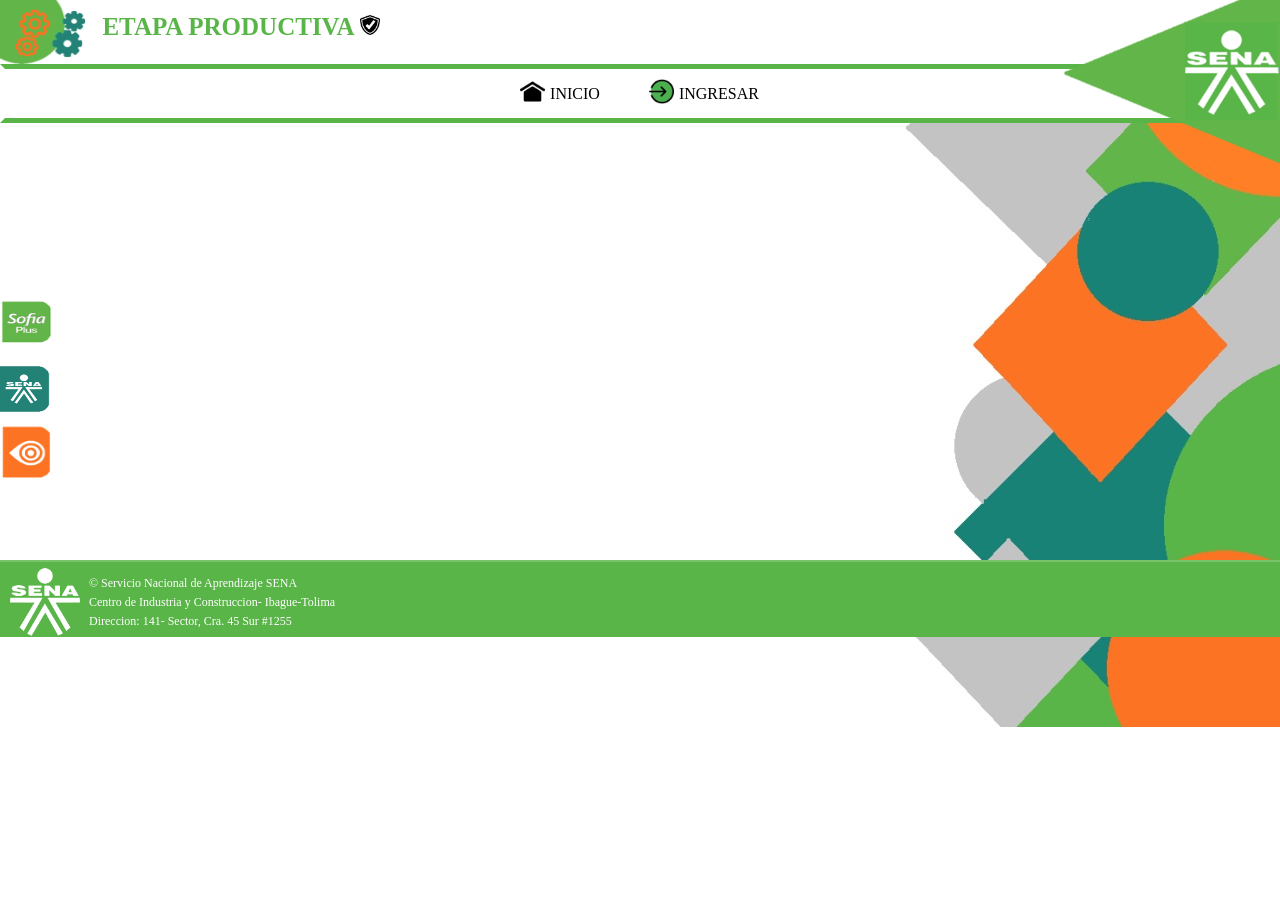
<file: index.html>
<!DOCTYPE html>
<html lang="en">
<head>
    <meta charset="UTF-8">
    <meta name="viewport" content="width=device-width, initial-scale=1.0">
    <link rel="stylesheet" href="css/estilos.css">

    <title>INICIO</title>
</head>
<body>

    <header class="princi">
       
        <div class="logo">
            <img class="imagen"  height="67" width="90" src="imagenes/iconoinicio.jpg.png"  alt="">
            <h3 class="segui">ETAPA PRODUCTIVA<img class="seguiimg" width="20" height="20" src="imagenes/iconoii.jpg" alt=""></h3>

            <div class="segun">
                <img height="220" src="imagenes/verdemoco.png" alt="">
            </div>
        </div>


        <nav class="navegacion">
            <ul class="menu">
                <li><a href="#"><img class="uno" width="25" height="25"  src="imagenes/casa.jpg" alt="">INICIO </a></li>
                <li><a href="ingreso/ingreso.html"><img class="tres"  width="25" height="25" src="imagenes/ingresar.jpg" alt="">INGRESAR</a></li>
            </ul>  
        </nav>

    </header>
    <div class="contenido">

        <div class="video">
            <iframe  src="https://www.powtoon.com/embed/eeZpDKZQsfe/" frameborder="0%" ></iframe>
        </div>
    </div>

    <div class="paginas">
        <a href="http://oferta.senasofiaplus.edu.co/sofia-oferta/" target="_blank"><img height="60" width="60" src="imagenes/sofia.png" alt=""></a><br>
        <a href="https://www.sena.edu.co/es-co/Paginas/default.aspx" target="_blank"><img height="60" width="60" src="imagenes/sena.png" alt=""></a><br>
        <a href="https://sena.territorio.la/index.php?login=true" target="_blank"><img height="60" width="60" src="imagenes/terrritorium.png" alt=""></a><br>
    </div>

    <footer class="pie">
        <img  height="70px" width="70px" src="imagenes/logo blanco.jpg" alt="">
        <div class="info">
            <p>&copy; Servicio Nacional de Aprendizaje SENA </p>
            <p>Centro de Industria y Construccion- Ibague-Tolima </p>
           
            <p> Direccion: 141- Sector, Cra. 45 Sur #1255</p>
          </div>
    </footer>

    
</body>
</html>
</file>
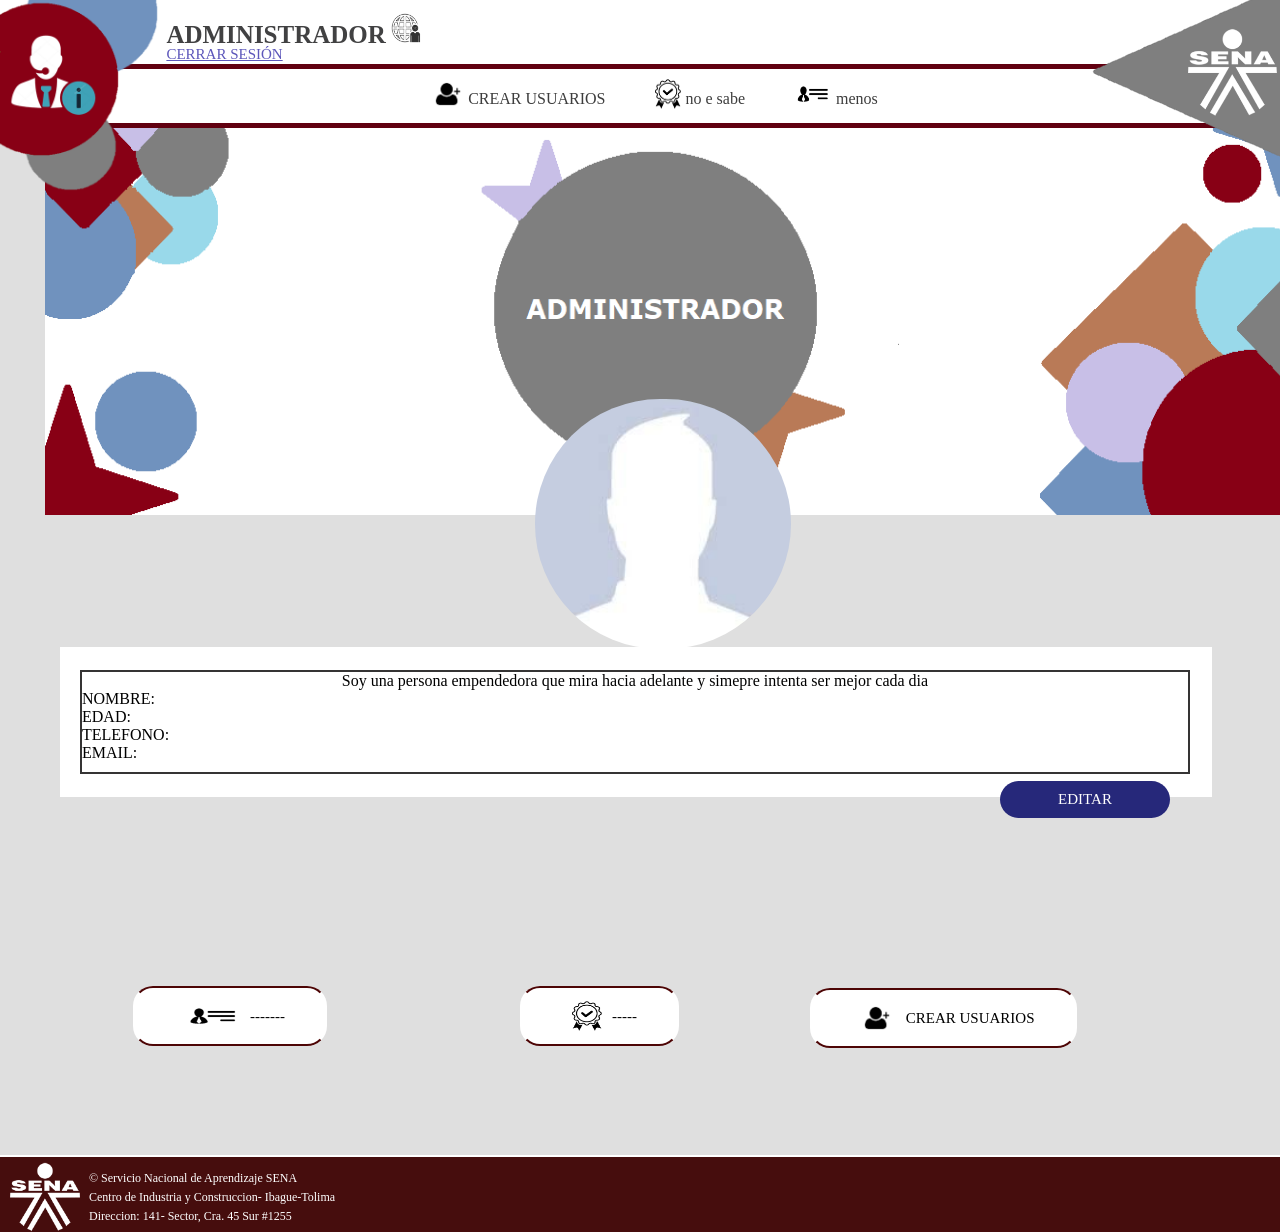
<file: administrador/admin.html>
<!DOCTYPE html>
<html lang="en">
<head>
    <meta charset="UTF-8">
    <meta name="viewport" content="width=device-width, initial-scale=1.0">
    <link rel="stylesheet" href="adminis.css">
    <title>ADMINISTRADOR</title>
</head>
<body>
    <header class="princi">
       
        <div class="logo">

            <h3 class="segui">ADMINISTRADOR<img class="seguiimg" width="30" height="30" src="../imagenes/iconoadmin.jpg.png" alt=""></h3>

            <ul class="cerrar">
                <li><a href="#">CERRAR SESIÓN</a></li>
            </ul>
            <div class="segun">
                <img height="220" src="../imagenes/adminis.jpg.png" alt="">
            </div>
            <div class="segu">
                <img height="200" src="../imagenes/senaadmin.jpg.png" alt="">
            </div>
        </div>

        <nav class="navegacion">
            <ul class="menu">
                <li><a href="#"><img class="uno" width="30" height="30"  src="../imagenes/usuarioadmi.png" alt="">CREAR USUARIOS </a></li>
                <li><a href="#"><img class="dos" width="26" height="30" src="../imagenes/Imagen5.png" alt="">no e sabe</a></li>
                <li><a href="#"><img class="tres"  width="37" height="30" src="../imagenes/Imagen6.png" alt="">menos</a></li>
            </ul>  
        </nav>

    </header>
    <div class="fondo">
        <img width="1250" height="400" src="../imagenes/adminitrador.jpg" alt="">
    </div>
    <div class="naranja" ><img class="perfil" src="../imagenes/PERFIL.jpg" alt=""></div>
    <div class="contenedor">
        <div class="date">
            <ul class="datos">
                <p>Soy  una persona empendedora que mira hacia adelante y simepre intenta ser mejor cada  dia</p>
                <p class="text2">NOMBRE: EDAD: TELEFONO: EMAIL:</p>
            </ul>
        </div>
    </div>
         
            <a href="#" class="button">EDITAR</a>
            <a href="#" class="button2"> <img class="butuno" height="30" width="30" src="../imagenes/usuarioadmi.png" alt="" srcset=""> CREAR USUARIOS</a>
            <a href="#" class="button3"> <img class="butdos" height="30" width="30" src="../imagenes/Imagen5.png" alt="" srcset="">-----</a>
            <a href="#" class="button4"> <img class="buttres" height="30" width="55" src="../imagenes/Imagen6.png" alt="" srcset="">-------</a>


         <footer class="pie">
                <img  height="70px" width="70px" src="../imagenes/logo blanco.jpg" alt="">
                <div class="info">
                    <p>&copy; Servicio Nacional de Aprendizaje SENA </p>
                    <p>Centro de Industria y Construccion- Ibague-Tolima </p>
                   
                    <p> Direccion: 141- Sector, Cra. 45 Sur #1255</p>
                  </div>
            </footer>
    
</body>
</html>
</file>
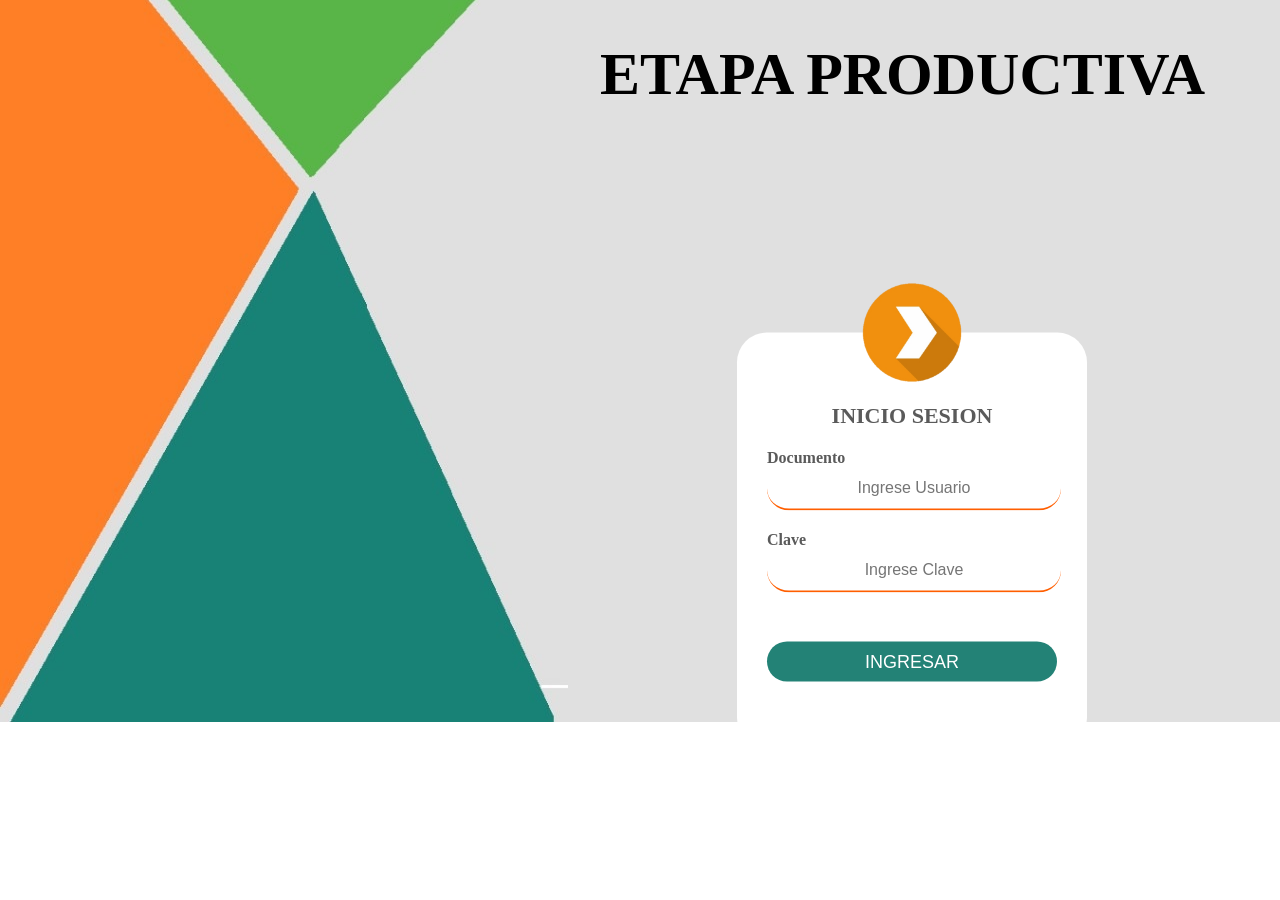
<file: ingreso/ingreso.html>
<!DOCTYPE html>
<html lang="en">
<head>
    <meta charset="UTF-8">
    <title>ingresar</title>
    <link rel="stylesheet" href="ingreso.css">
</head>

<body>
    <div class="total">
        <div class="titu">
            <h1>ETAPA PRODUCTIVA</h1>
        </div>


    <div class="login-box">
        <img src="../imagenes/icono1.jpg.png" class="avatar" alt="avatar img">
        <h1>INICIO SESION</h1>
        <form method="post" name="form1" id="form1" action="../php/ingreso.php" autocomplete="off">
            <!--USERNAME INPUT-->
            <label for="username">Documento</label>
            <input type="text" name="usuario" id="usuario" placeholder="Ingrese Usuario">
            
            <!--PASSWORD INPUT-->
            <label for="password">Clave</label>
            <input type="password" name="clave" id="password" placeholder="Ingrese Clave">
            
            <input type="submit" name="inicio" id="inicio" value="INGRESAR">

           </form>

         </div>
    </div>
</body>
</html>
</file>
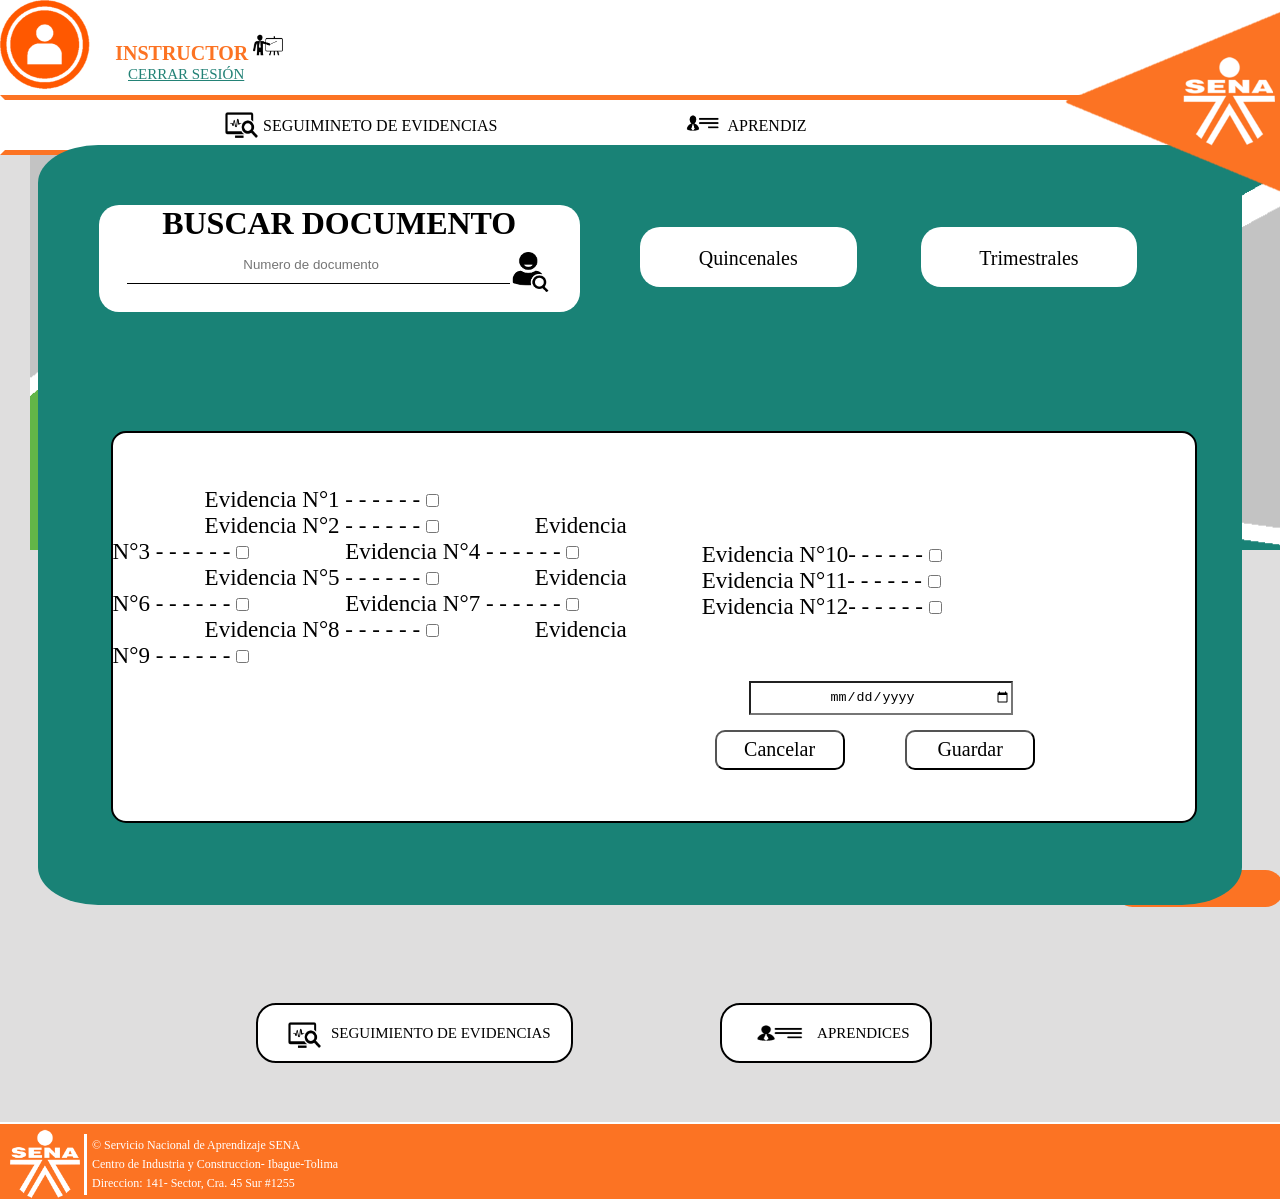
<file: instru/instructor.html>
<!DOCTYPE html>
<html lang="en">
<head>
    <meta charset="UTF-8">
    <meta name="viewport" content="width=device-width, initial-scale=1.0">
    <link rel="stylesheet" href="instructor.css">
    <title>INSTRUCTOR</title>
</head>
<body>
    <header class="princi">
       
        <div class="logo">

            <img class="imagen"  height="90" width="90" src="../imagenes/Imagen2.png"  alt="">
            <h3 class="segui">INSTRUCTOR<img class="seguiimg" width="30" height="30" src="../imagenes/Imagen7.png" alt=""></h3>

            <div class="cerrar">
                <a href="#">CERRAR SESIÓN</a>
            </div>

            <div class="segun">
                <img height="220" src="../imagenes/naranja.png" alt="">
            </div>
        </div>

        <nav class="navegacion">
            <ul class="menu">
                <li ><a href="#"><img class="dos" width="33" height="26" src="../imagenes/Imagen8.png" alt="">SEGUIMINETO DE EVIDENCIAS</a></li>
                <li><a href="#"><img class="tres"  width="39" height="30" src="../imagenes/Imagen6.png" alt="">APRENDIZ</a></li>
            </ul>  
        </nav>

    </header>

    <div class="contper">
            <div class="fondo">
                <img width="1290" height="400" src="../imagenes/INSTRUCTOR.png" alt="">
            </div>
        <div class="naranja" ><img class="perfil" src="../imagenes/PERFIL.jpg" alt=""></div>

        <div class="contenedor">
            <div class="date">
                <ul class="datos">
                    <p>Soy  una persona empendedora que mira hacia adelante y simepre intenta ser mejor cada  dia</p>
                    <p class="text2">NOMBRE: EDAD: TELEFONO: EMAIL:</p>
                </ul>
            </div>
            <div class="edicion">
                <a href="#" class="button">EDITAR</a>
            </div> 
        </div>
        
            <div class="opcion">
                <a href="#" class="button3"> <img class="butdos" height="26" width="33" src="../imagenes/Imagen8.png" alt="" srcset="">SEGUIMIENTO DE EVIDENCIAS</a>
                <a href="#" class="button4"> <img class="buttres" height="30" width="55" src="../imagenes/Imagen6.png" alt="" srcset="">APRENDICES</a>
            </div>
    </div>

    <div class="seguimiento">

        <div class="foor">
            <h1>BUSCAR DOCUMENTO</h1>
            <div class="forma">
            <form action="" class="formu">
                <input type="number" id="docu" name="docu" placeholder="Numero de documento">
            </form>
            <img src="../imagenes/Imagen3.png" alt="logo-buscar">
            </div>
        </div>

        <div class="opcioonar">
            <input class="bot1" type="button" value="Quincenales">
            <input type="button" value="Trimestrales">
        </div>

        <!--formato d evidencias  del aprendiz-->
    <div class="conteiner" id="evidencias">
        <form  action="" id="evidencias" name="evidencias" method="POST">

        <div class="forman">
            <div class="evi1">
                <span class="che1" id="">Evidencia N°1 - - - - - - </span>  <input type="checkbox"> <br>
                
                <span class="" id="">Evidencia N°2 - - - - - - </span>  <input type="checkbox"> 
                    
                <span class="" id="">Evidencia N°3 - - - - - - </span>  <input type="checkbox">  
                
                <span class="" id="">Evidencia N°4 - - - - - - </span>  <input type="checkbox">   
                
                <span class="" id="">Evidencia N°5 - - - - - -  </span>  <input type="checkbox">  
                
                <span class="" id="">Evidencia N°6 - - - - - - </span>  <input type="checkbox"> 
           
                <span class="" id="">Evidencia N°7 - - - - - - </span>  <input type="checkbox">  
                
                <span class="" id="">Evidencia N°8 - - - - - - </span>  <input type="checkbox">  

                <span class="" id="">Evidencia N°9 - - - - - - </span>  <input type="checkbox"> 
                    
            </div>  
            <div class="evi2">
                <span class="" id="">Evidencia N°10- - - - - - </span>  <input type="checkbox">  
                
                <span class="" id="">Evidencia N°11- - - - - - </span>  <input type="checkbox">  

                <span class="" id="">Evidencia N°12- - - - - - </span>  <input type="checkbox">  
          </div>
        </div>
           <div class="botoonn">
                <input type="date" id="fecha">
                <div class="funsi">
                    <button id="cancelar" type="submit">Cancelar</button>
                    <button id="guardar" type="submit">Guardar</button>
                </div>
           </div>
       </form>
   </div>

    </div>
    <footer class="pie">
        <img  height="70px" width="70px" src="../imagenes/logo blanco.jpg" alt="">

        <div class="info">
            <p>&copy; Servicio Nacional de Aprendizaje SENA </p>
            <p>Centro de Industria y Construccion- Ibague-Tolima </p>
            
            <p> Direccion: 141- Sector, Cra. 45 Sur #1255</p>
        </div>
    </footer>
   
    
</body>
</html>
</file>
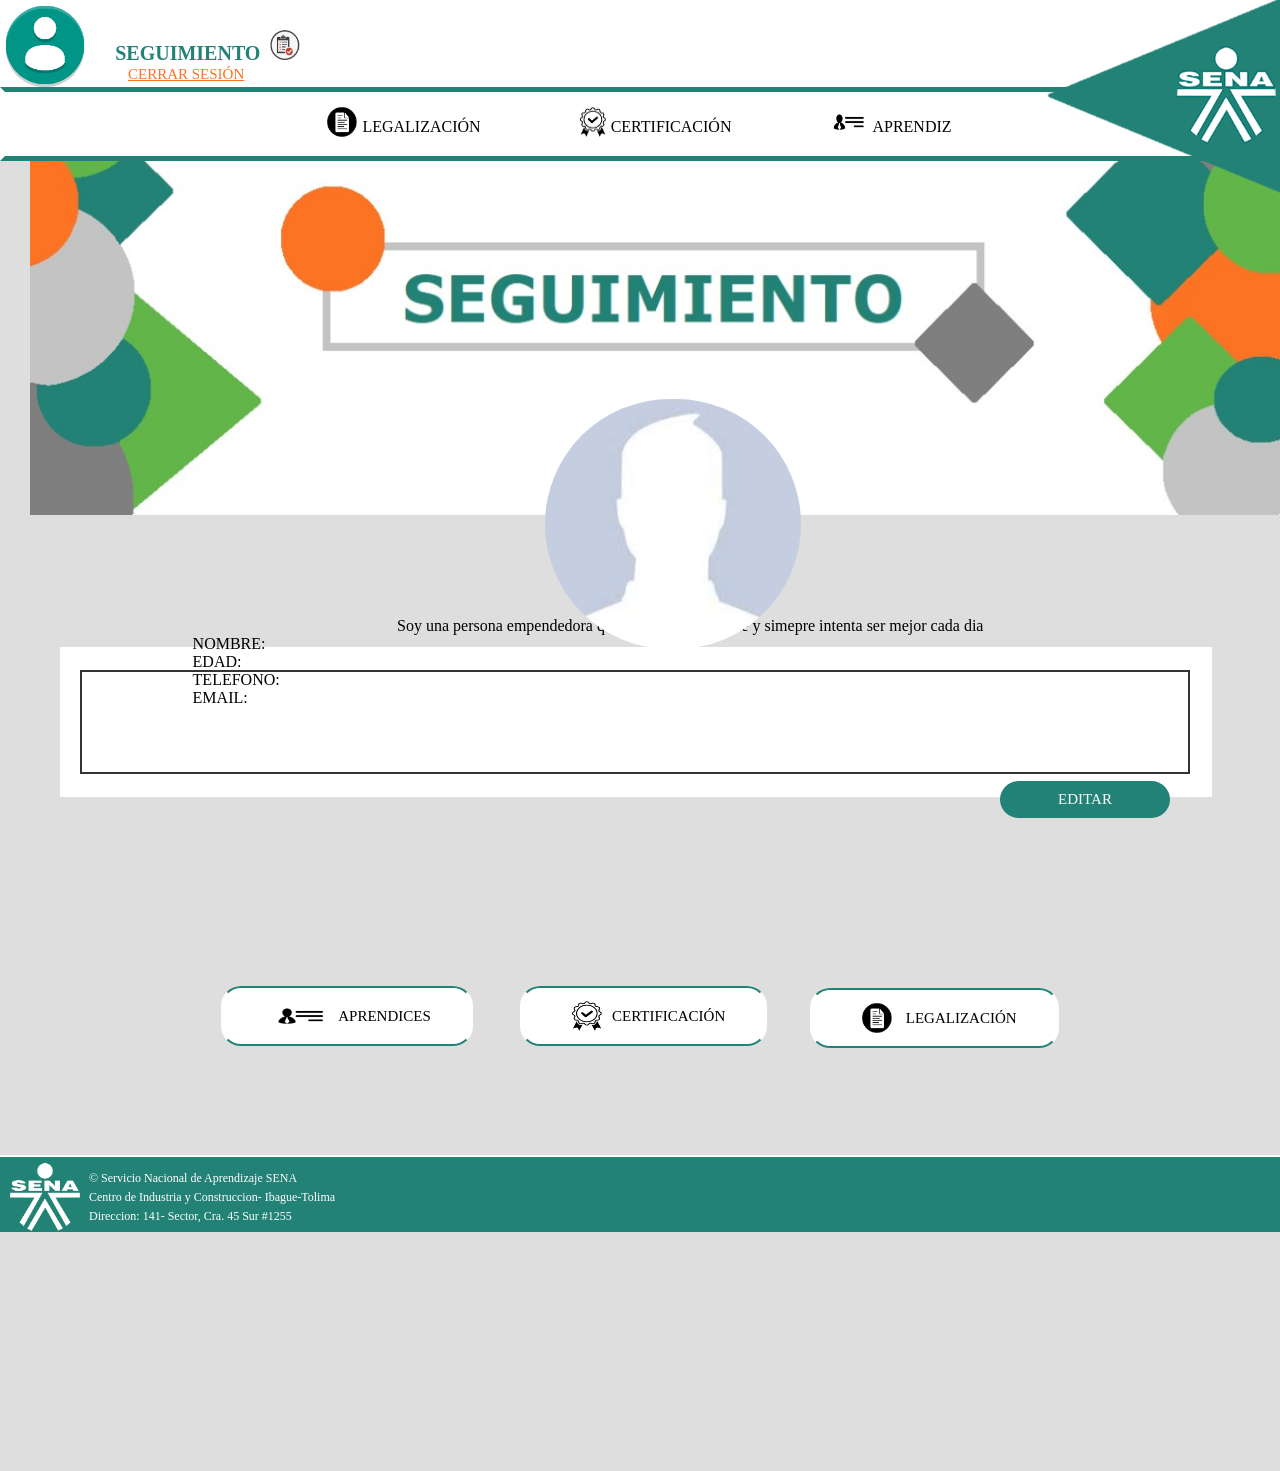
<file: segui/segui.html>
<!DOCTYPE html>
<html lang="en">
<head>
    <meta charset="UTF-8">
    <meta name="viewport" content="width=device-width, initial-scale=1.0">
    <link rel="stylesheet" href="estilos.css">    
    <link rel="shortcut icon" href="../imagenes/usuario.jpg" type="image/x-icon">
    <title>Seguimiento</title>
</head>


<body>
   
    <header class="princi">
       
        <div class="logo">

            <img class="imagen"  height="90" width="90" src="../imagenes/Imagen1.png"  alt="">
            <h3 class="segui">SEGUIMIENTO <img class="seguiimg" width="30" height="30" src="../imagenes/Imagen4.png" alt=""></h3>

          

            <ul class="cerrar">
                <li><a href="#">CERRAR SESIÓN</a></li>
            </ul>
            <div class="segun">
                <img height="220" src="../imagenes/verdeazulado.png" alt="">
            </div>
        </div>

        <nav class="navegacion">
            <ul class="menu">
                <li><a href="#"><img class="uno" width="30" height="30"  src="../imagenes/Imagen9.png" alt="">LEGALIZACIÓN </a></li>
                <li><a href="#"><img class="dos" width="26" height="30" src="../imagenes/Imagen5.png" alt="">CERTIFICACIÓN</a></li>
                <li><a href="#"><img class="tres"  width="37" height="30" src="../imagenes/Imagen6.png" alt="">APRENDIZ</a></li>
            </ul>  
        </nav>

    </header>
    
    <div class="fondo">
        <img width="1250" height="400" src="../imagenes/perfilSegui.jpeg" alt="">
    </div>
    <div class="naranja" ><img class="perfil" src="../imagenes/PERFIL.jpg" alt=""></div>
    <div class="contenedor">
        <div class="date">
            <ul class="datos">
                <p>Soy  una persona empendedora que mira hacia adelante y simepre intenta ser mejor cada  dia</p>
                <p class="text2">NOMBRE: EDAD: TELEFONO: EMAIL:</p>
            </ul>
        </div>
    </div>
    <a href="#" class="button">EDITAR</a>
    <a href="#" class="button2"> <img class="butuno" height="30" width="30" src="../imagenes/Imagen9.png" alt="" srcset=""> LEGALIZACIÓN</a>
    <a href="#" class="button3"> <img class="butdos" height="30" width="30" src="../imagenes/Imagen5.png" alt="" srcset="">CERTIFICACIÓN</a>
    <a href="#" class="button4"> <img class="buttres" height="30" width="55" src="../imagenes/Imagen6.png" alt="" srcset="">APRENDICES</a>
    <footer class="pie">
        <img  height="70px" width="70px" src="../imagenes/logo blanco.jpg" alt="">
        <div class="info">
            <p>&copy; Servicio Nacional de Aprendizaje SENA </p>
            <p>Centro de Industria y Construccion- Ibague-Tolima </p>
           
            <p> Direccion: 141- Sector, Cra. 45 Sur #1255</p>
          </div>
    </footer>
    <!--FORMULARIOS-->
    <div class="formLegalizar">
        <div class="buscardor">
            <h3 class="subTitulo1">BUSCAR DOCUMENTO</h3>
            <form method="POST" id="buscarDocu" name="buscarDocu" class="buscarDocu" autocomplete="off">
                <input class="inputB" type="number" id="documento">
                <div class="boton">
                    <a href="" id= "boton"><img class= "boton" src="../imagenes/Imagen3.png" height="50px" width="50px" ></a>
                </div>
            </form>
        </div>
        <div class="informa">
            <div id="informa">
                <div class="datosMostrar">
                    <h3 class="subTitulo">*DATOS APRENDIZ</h3>
                    <div class="datosApre">
                        <div class="dato">
                            <label class ="label" for="">NOMBRE: </label>
                            <!-- NO BORRAR LAS CLASES -->
                            <label class ="datos" for=""></label>
                        </div>
                        <div class="dato">
                            <label class ="label" for="">IDENTIFICACIÓN: </label>
                            <label class ="datos" for=""></label>
                        </div>
                        <div class="dato">
                            <label class ="label" for="">TELEFONO: </label>
                            <label class ="datos" for=""></label>
                        </div>
                        <div class="dato">
                            <label class ="label" for="">E-MAIL: </label>
                            <label class ="datos" for=""></label>
                        </div>
                        <div class="dato">
                            <label class ="label" for="">ESTADO: </label>
                            <label class ="datos" for=""></label>
                        </div> 
                    </div><br>
    
                    <h3 class="subTitulo">*DATOS FORMACIÓN</h3>
    
                    <div class="datosForma">
                        <div class="dato">
                            <label class ="label" for="">REGIONAL: </label>
                            <label class ="datos" for="">$bd</label>
                        </div>
    
                        <div class="dato">
                            <label class ="label" for="">NO.FICHA: </label>
                            <label class ="datos" for="">$bd</label>
                        </div>
    
                        <div class="dato">
                            <label class ="label" for="">CENTRO DE FORMACIÓN: </label>
                            <label class ="datos" for="">$bd</label>
                        </div>
    
                        <div class="dato">
                            <label class ="label" for="">PROGRAMA DE FORMACIÓN: </label>
                            <label class ="datos" for="">$bd</label>
                        </div>
                    </div>
                    
                </div>
            </div>
           
            <div class="botones">
                <input class="botonForm" type="button" value="Registar Empresa" id="btnEmpresa">
                <input class="botonForm" type="button" value="Legalizar" id="btnLegalizar">
            </div>
        </div>
        <div class="registroEmpre">
            <form method="POST" id="registroEmpre" name="registroEmpre" autocomplete="off">

                <h1 class="tituloForm">FORMULARIO DE REGISTRO EMPRESA</h1>

                <label class ="label" for="">*Razón Social Empresa: </label>
                <input class ="inputR" type="text">

                <label class ="label" for="">*Nit: </label>
                <input class ="inputR" type="number">

                <label class ="label" for="">*Dirección: </label>
                <input class ="inputR" type="text">

                <label class ="label" for="">*Nombre Jefe Inmediato: </label>
                <input class ="inputR" type="text">

                <label class ="label" for="">*Cargo: </label>
                <input class ="inputR" type="text">

                <label class ="label" for="">*Teléfono: </label>
                <input class ="inputR" type="number">

                <label class ="label" for="">*E-mail: </label>
                <input class ="inputR" type="email">

                <div class="botones">
                    <input class="botonForm" type="button" value="GUARDAR">
                    <input class="botonForm" type="button" value="CANCELAR">
                </div>
            </form>
        </div>

        <div class="registroLegal">
            <h1 class="tituloForm">REGISTRO LEGALIZACIÓN</h1>
            <label class ="label" for="">*Seleccione el tipo de alternativa:</label>
            <select class = "seleccionTipo" id="tipo" name= "seleccionTipo">
                <option value="0" placeholder="tipo de alternativa"></option>
                <option value="1" placeholder="tipo de alternativa">hola bebe</option>
                <!-- codigo para insertar los registros de tipo de alternativas de la bd<?php
                    $query = $conexion -> query ("SELECT * FROM nombre de la tabla ");
                    while ($valores = mysqli_fetch_array($query)) 
                    { echo '<option value="'.$valores[llave de la tabla].'">'.$valores[campo para mostrar].'</option>';}
                ?> -->
            </select>

            <div class="cargaDocu">
               <Label class ="label">*Nombre del Documento</Label>
               <input class="archivo" type="file" name="file">
            </div>

            <div class="botones">
                <input class="botonForm" type="button" value="GUARDAR">
                <input class="botonForm" type="button" value="CANCELAR">
            </div>
        </div>
    </div>


    <div class="formCertificar">
        <div class="informa2">
            <div class="buscador2">
                <h3 class="subTitulo2">BUSCAR DOCUMENTO</h3>
                <form method="POST" id="buscarDocu" name="buscarDocu" class="buscarDocu" autocomplete="off">
                    <input class="inputE" type="number">
                    <div class="boton2">
                        <a href="" id= "boton2"><img class= "boton2" src="../imagenes/Imagen3.png" height="50px" width="50px" ></a>
                    </div>
                </form>
            </div>
        </div>
        <div class="datosMostrar2">
            <h3 class="subTitulo">*DATOS APRENDIZ</h3>
            <div class="datosApre2">
                <div class="dato2">
                    <label class="label2" for="">NOMBRE: </label>
                    <label class ="inputC" for="">$bdlslsjghjghj</label>
                </div>
                <div class="dato2">
                    <label class="label2" for="">TELEFONO: </label>
                    <label class ="inputC"for="">$bdlslslghjghj</label>
                </div>
                <div class="dato2">
                    <label  class="label2" for="">E-MAIL: </label>
                    <label  class ="inputC" for="">$bdjghjghlkñklj</label>
                </div>
                <div class="dato2">
                    <label  class="label2" for="">IDENTIFICACIÓN: </label>
                    <label  class ="inputC"for="">$bdlslslshjgh</label>
                </div>


                <div class="dato2">
                    <label  class="labelE" for="">ESTADO E.P: </label>
                    <label  class ="inputC" for="">$bdlslsls</label>
                </div>

            </div><br>


            <h3 class="subTitulo">*DATOS LEGALIZACIÓN</h3>
            <div class="datosForma2">
                <div class="dato">
                    <label class ="label2" for="">TIPO DE ALTERNATIVA: </label>
                    <label  for="">$bd</label>
                </div>
                <!--CODIGO PARA VER DOCUEMENTOS CARGADOS -->
                <br>
            </div>
        </div>

        <div class="cargaArchi">
            <form method="POST" id="cargaArchi" name="cargaArchi" autocomplete="off">
                <h1 class="tituloForm">REGISTRO DE CERTIFICACIÓN</h1>
                <Label class ="label"><input type="checkbox" name="" id="">|COMPETANCIAS ETAPA LECTIVA Y PRODUCTIVA AL DIA</Label>
                
                <h3 class="subTitulo">*CARGA DE DOCUMENTOS</h3>
                
                <Label class ="label">1) Compromiso de Certificación:</Label>
                <input class="archivo" type="file" name="file">

                <Label class ="label">2) Constancia Laboral:</Label>
                <input class="archivo" type="file" name="file">

                <Label class ="label">3) Formato de Seguimiento:</Label>
                <input class="archivo" type="file" name="file">

                <Label class ="label">4) Formato Prueba Saber Pro:</Label>
                <input class="archivo" type="file" name="file">

                <Label class ="label">5) Formato Paz y Salvo:</Label>
                <input class="archivo" type="file" name="file">
                
                <Label class ="label">6) Formato APE (Agencia Publica de Empleo):</Label>
                <input class="archivo" type="file" name="file">

                <Label class ="label">7) Documento de Identidad al 150%:</Label>
                <input class="archivo" type="file" name="file">
                
                <div class="botones2">
                    
                    <input class="botonForm2" type="button" value="GUARDAR">
                    <input class="botonForm2" type="button" value="CERRAR">
                </div>

            </form>  
        </div>
    </div>
  <script src="segui.js"></script>
</body>
</html>
</file>
<file: css/estilos.css>
*{
    padding: 0%;
    margin: 0%;
}


body {
    background: url(../imagenes/fondoinicio.jpg) no-repeat;
    background-size: cover;
    font-family: Verdana;
}

.princi{
    background-color: #ffffff;
    height: 110px;

}


.segui{
    position:absolute;
    font-family: Verdana;
    font-size: 25px;
    margin-left: 8%;
    margin-top: 1%;
    color: rgb(89, 181, 72);
    text-align: center;
}

.imagen{
    position: absolute;
    z-index: 111;
}
.logo .seguiimg{
    margin-left: 5px;
}

.segun{
    position: absolute;
    margin-left: 82.9%;
    z-index: 1;
    margin-top: -2.2%;

}

.navegacion {
    background: white;
    display: table;
    width: 85%;
    padding: 0 5.5em;
    position: absolute;
    margin-top: 5%;
    margin-left: 0px;
    border-color: rgb(89, 181, 72) transparent;
    border-style: solid;
    border-width: 5px;
    text-align: center;
    
}


.navegacion  ul  li {
    list-style: none;
    margin: auto;
    margin-left: 0px;
}
.navegacion .menu img{
    margin-right: 15px;
    margin: -5px 5px;
}


.menu  li {
    font-family: Verdana;
    display: inline-block;

}

.menu  li a {
    display: block;
    padding: 15px 20px;
    color: black;
    font-family: Verdana;
    text-decoration: none;


}

.menu > li > a:hover{
    transition: all .5s;
    
}
.contenido .video{
    align-content: center;
}
.video
{
    margin: 70px 0px 25px  250px;
    width: 60%;
}
    
.video iframe
{
    width:60%;
    height:300px;
}

.paginas{
    position: relative;
    margin-top: -16.7%;
}
.pie {
    background-color:  rgb(89, 181, 72);
}
.pie{
    position: relative;
    width: 100%;
    height: 75px;
    background-color:  rgb(89, 181, 72);
    margin-top:5.7%;
    display: flex;
    align-items: flex-end;
    border-top: 2px solid rgba(255, 255, 255, 0.192);
    margin-left: 0px;
    
}
.pie img
{
    margin-left: 10px;
    
}
.info 
{
   border-left: solid var(--white);
   margin: 4px;
   
}
.info p
{
    font-size: 12px;
    color: #fff;
    font-family: Verdana;
    margin: 4px;
    margin-left: 5px;
    font-family: Verdana;
}
</file>
<file: administrador/adminis.css>
*{
    padding: 0%;
    margin: 0%;
}


body {
    background-color: rgb(223, 223, 223) ;
    font-family: Verdana;
}

.princi{
    background-color: #ffffff;
    height: 110px;

}


.segui{
    position:absolute;
    font-family: Verdana;
    font-size: 25px;
    margin-left: 13%;
    margin-top: 1%;
    color: rgb(65, 65, 66);
}

.imagen{
    position: absolute;
    z-index: 111;
}
.logo .seguiimg{
    margin-left: 5px;
}

.segun{
    position: absolute;
    margin-left: 0%;
    z-index: 1;
    margin-top: -2.2%;

}
.segu{
    position: absolute;
    margin-left: 85.3%;
    z-index: 1;
    margin-top: -1.9%;
}
.navegacion {
    background: white;
    display: table;
    width: 85%;
    padding: 0 5.5em;
    position: absolute;
    margin-top: 5%;
    margin-left: 16px;
    border-color: rgb(97, 0, 16) transparent;
    border-style: solid;
    border-width: 5px;
    text-align: center;
    
}
.cerrar li a{
    font-family: Verdana;
    font-size: 15px;
    color: #5d57bb;
}
.cerrar {
    position: absolute;
    list-style: none;
    margin-left: 13%;
    margin-top: 3.5%;
}


.navegacion  ul  li {
    list-style: none;
    margin: auto;
    margin-left: 0px;
}
.navegacion .menu img{
    margin-right: 15px;
    margin: -5px 5px;
}


.menu  li {
    font-family: Verdana;
    display: inline-block;

}

.menu  li a {
    display: block;
    padding: 15px 20px;
    color: rgb(61, 61, 61);
    font-family: Verdana;
    text-decoration: none;
}
.fondo{
    margin-top: 5px;
    margin-left: 45px;
}
.naranja .perfil{
    position: absolute;
    z-index: 11;
    margin-top: -120px;
    margin-left: 535px;
    background-color: #fc7323;
    border-radius: 300px;
    height: 250px;
    width: 20%;

}


.contenedor{
    position: absolute;
    background-color: #ffffff;
    width: 90%;
    height: 150px;
    margin-left: 60px;
    margin-top: 10%;

}  
.date{
    position: relative;
    background-color: #ffffff;
    border:2px solid;
    border-color: #353434;
    width:96%;
    height: 100px;
    margin-left: 20px;
    margin-top: 2%;
    text-align: center;
} 
.date .datos p{
    list-style: none;
    text-decoration: none;
    font-family: Verdana;
    color: black;
    text-align: center;
}
.date .datos .text2{
    text-align: left;
    max-width: 10px;
}


.button { /*editar*/
    position: absolute;
    text-decoration: none;
    padding: 10px 40px;
    box-sizing: border-box;
    font-family: Verdana;
    width: 170px;
    text-align: center;
    margin-top: 29%;
    color: rgb(255, 255, 255);
    font-size: 15px;
    background: #26287a;
    top: 410px;
    margin-left: 1000px;
    border-radius: 20px;
   
}

.button:hover{
    background-color: rgb(100, 8, 8);
    color: white;
  
}
.button2 .butuno{
    margin-right: 15px;
    margin: -10px 10px;
}

.button2{ /*legalizacion*/
    position: relative;
    text-decoration: none;
    margin: 0%;
    padding: 20px 40px;
    box-sizing: border-box;
    font-family: verdana;
    width: 170px;
    text-align: center;
    margin: auto;
    margin-top: 200px;
    color: rgb(0, 0, 0);
    font-size: 15px;
    background: white;
    top: 490px;
    margin-left: 810px;
    border-radius: 20px;
    border-color: #4d0505 transparent;
    border-style: solid;
    border-width: 2px;
    }
    
.button2:hover{
       
        background-color: rgb(92, 17, 21);
        color: white;
}
.button3 .butdos{
    margin-right: 15px;
    margin: -10px 10px;
}
.button3 { /*certificacion*/

        position: relative;
        text-decoration: none;
        margin: 0%;
        padding: 20px 40px;
        box-sizing: border-box;
        font-family: verdana;
        width: 170px;
        text-align: center;
        margin: auto;
        margin-top: 200px;
        color: rgb(0, 0, 0);
        font-size: 15px;
        background: white;
        top: 470px;
        margin-left: 520px;
        border-radius: 20px;
        border-color: #4d0505 transparent;
        border-style: solid;
        border-width: 2px;
    }
    
    .button3:hover {
        color: white;
        background-color: rgb(92, 17, 21);
    }
    .button4 .buttres{
        margin-right: 15px;
        margin: -10px 10px;
    }

    .button4 { /*aprendices*/
        position: relative;
        text-decoration: none;
        margin: 0%;
        padding: 20px 40px;
        box-sizing: border-box;
        font-family: Verdana;
        width: 170px;
        text-align: center;
        margin: auto;
        margin-top: 200px;
        color: rgb(0, 0, 0);
        font-size: 15px;
        background: white;
        top: 470px;
        margin-left: -550px;
        border-radius: 20px;
        border-color: #4d0505 transparent;
        border-style: solid;
        border-width: 2px;
    }
    
    .button4:hover{
        background-color: rgb(92, 17, 21);
        color: white;
        
    }

.pie {
    background-color: #420b0b;
    margin-top:600px;
}
.pie{
    position: relative;
    width: 100%;
    height: 75px;
    background-color: #460d0d;
    margin-top:600px;
    display: flex;
    align-items: flex-end;
    border-top: 2px solid #fff;
    margin-left: 0px;
    
}
.pie img
{
    margin-left: 10px;
    
}
.info 
{
   border-left: solid var(--white);
   margin: 4px;
   
}
.info p
{
    font-size: 12px;
    color: #fff;
    font-family: Verdana;
    margin: 4px;
    margin-left: 5px;
    font-family: Verdana;
}
</file>
<file: ingreso/ingreso.css>
body 
    {
        margin: 0;
        padding: 0;
        background: url(../imagenes/FONDO\ INGRESO.png) no-repeat left ;
        background-size: cover;
        font-family: verdana;
    }

    .total
    {
        margin: 0px;
        padding: 0px;
        height: 600px;
    }
    .login-box
    {
        width: 350px;
        height: 415px;
        background: rgb(255, 255, 255); 
        color: rgb(90, 90, 90);
        top: 60%;
        left: 40%;
        position: absolute;
        transform: translate(-50%, -50%);
        box-sizing: border-box;
        padding: 70px 30px;
        margin-left: 400px;
        border-radius: 30px;
    }

    .titu
    {
        margin-left: 600px;
    }

    .titu h1
    {
        font-size: 60px;
    }

    .login-box .avatar 
    {
        width: 100px;
        height: 100px;
        border-radius: 50%;
        position: absolute;
        top: -50px;
        left: calc(50% - 50px);
    }

    .login-box h1 
    {
        margin: 0;
        padding: 0 0 20px;
        text-align: center;
        font-size: 22px;
    }

    .login-box label 
    {
        margin: 0;
        padding: 0;
        font-weight: bold;
        display: block;
        
    }

    .login-box input 
    {
        width: 100%;
        margin-bottom: 20px;
        text-align: center;
    }

    .login-box input[type="text"]
    {
        border: none;
        border-radius: 60px;
        border-bottom: 2px solid rgb(255, 94, 0);
        background: transparent;
        outline: none;
        height: 40px;
        color: rgb(0, 0, 0);
        font-size: 16px;
    }
    .pass
    {
        margin-top: 10%;
    }
    .login-box input[type="password"] 
    {
        border: none;
        border-radius: 60px;
        border-bottom: 2px solid rgb(255, 94, 0);
        background: transparent;
        outline: none;
        height: 40px;
        color: rgb(0, 0, 0);
        font-size: 16px;
    }

    .login-box input[type="submit"] {
        margin-top: 10%;
        border: none;
        outline: none;
        height: 40px;
        background:#238276;
        color: #fff;
        font-size: 18px;
        border-radius: 20px;
    }

    .login-box input[type="submit"]:hover {
        cursor: pointer;
        background: rgb(89, 181, 72);
        color: rgb(255, 255, 255);
    }
</file>
<file: instru/instructor.css>
*{
        padding: 0%;
        margin: 0%;
    }


    body 
    {
        padding: 0%;
        margin: 0%;
        background: rgb(223, 222, 222);
        font-family: Verdana;
        height: auto;
    }

    /*encabezado*/

    .princi
    {
        background-color: #ffffff;
        height: 110px;
    }

    .cerrar
    {
        margin-left: 10%;
    }
    .cerrar  a
    {
        font-family: Verdana;
        font-size: 15px;
        color: #238276;
    }

    .logo .segui
    {
        font-family: Verdana;
        font-size: 20px;
        margin-left: 9%;
        margin-top: -5%;
        color: #fc7323;
    }

    .logo .seguiimg
    {
        margin-left: 5px;
    }

    .segun
    {
        position: absolute;
        margin-left: 83.2%;
        z-index: 1;
        margin-top: -6.2%;

    }

    /*menu*/

    .navegacion 
    {
        background: white;
        display: table;
        width: 86%;
        padding: 0 5.5em;
        position: absolute;
        margin-top: 12px;
        border-color: #fc7323 transparent;
        border-style: solid;
        border-width: 5px;
    }

    .navegacion  ul  li 
    {
        list-style: none;
        margin: auto;
        margin-left: 7%;
    }

    .navegacion .menu img
    {
        margin-right: 15px;
        margin: -7px 5px;
    }

    .menu  li 
    {
        display: inline-block;
    }

    .menu  li a 
    {
        display: block;
        padding: 15px 50px;
        color: black;
        font-family: Verdana;
        text-decoration: none;
    }

        .menu > li > a:hover
        {
            background-color:rgb(25, 130, 118);
        }

    /*contenido imagen de perfil*/
    
    .contper
    {
        
        height: auto;
    }
    .fondo
    {
        margin-top: 40px;
        margin-left: 30px;
    }

    .naranja .perfil
    {
        position: absolute;
        margin-top: -120px;
        margin-left: 545px;
        border-radius: 300px;
        height: 250px;
        width: 20%;
    }

    /*contenido informativo*/

    .contenedor{
        position: absolute;
        background-color: #ffffff;
        width: 90%;
        height: 150px;
        margin:5% ;
        margin-top: 12%;

    }  

    .date{
        position: relative;
        background-color: #ffffff;
        border:2px solid;
        border-color: #353434;
        width:96%;
        height: 100px;
        margin-left: 20px;
        margin-top: 2%;
        text-align: center;
    } 

    .date .datos p
    {
        list-style: none;
        text-decoration: none;
        font-family: Verdana;
        color: black;
        text-align: center;
    }

    .date .datos .text2
    {
        text-align: left;
        max-width: 10px;
    }

    /*editar*/
    .button { 
        position: absolute;
        text-decoration: none;
        padding: 10px 40px;
        box-sizing: border-box;
        font-family: Verdana;
        width: 170px;
        text-align: center;
        margin-top: -21.5%;
        color: rgb(255, 255, 255);
        font-size: 15px;
        background: #fc7323;
        top: 410px;
        margin-left: 1050px;
        border-radius: 20px;
    
    }

        .button:hover
        {
            background-color: rgb(25, 130, 118);
            color: white;
        
        }

    /*opciones*/

    .opcion
    {
        width: 70%;
        margin-left: 20%;
    }

    .button3 
    { 
        position: relative;
        text-decoration: none;
        padding: 20px;
        box-sizing: border-box;
        width: 170px;
        text-align: center;
        margin-top: 200px;
        color: rgb(0, 0, 0);
        font-size: 15px;
        background: white;
        top: 470px;
        border-radius: 20px;
        border-style: solid;
        border-width: 2px;
    }

        .button3 .butdos
        {
            margin: -10px 10px;
        }

        .button3:hover 
        {
            color: white;
            background-color:  rgb(25, 130, 118); 
        }

    
    /*aprendices*/

    .button4 
    { 
        position: relative;
        text-decoration: none;
        padding: 20px;
        box-sizing: border-box;
        width: 170px;
        text-align: center;
        margin-top: 200px;
        color: rgb(0, 0, 0);
        font-size: 15px;
        background: white;
        top: 470px;
        margin-left: 16%;
        border-radius: 20px;
        border-style: solid;
        border-width: 2px;
    }
        .button4 .buttres
        {
            margin-right: 15px;
            margin: -10px 10px;
        }

        .button4:hover
        {
            background-color: rgb(25, 130, 118);
            color: white;
        }


    /*pie de pagina*/


        .pie
        {
            position: relative;
            width: 100%;
            height: 75px;
            background-color: #fc7323;
            margin-top:550px;
            display: flex;
            align-items: flex-end;
            border-top: 2px solid #fff;
            margin-left: 0px;   
        }

        .pie img
        {
            margin-left: 10px;
        }

        .info 
        {
            border-left: solid white;
            margin: 4px;
        }

        .info p
        {
            font-size: 12px;
            color: #fff;
            font-family: Verdana;
            margin: 4px;
            margin-left: 5px;
            font-family: Verdana;
        }

    /*seguimiento*/

    .seguimiento
    {
        border-radius: 5%;
        background:rgb(25, 130, 118);
        margin-top: -427px;
        width: 94%;
        margin-left: 3%;
        height: 760px;
        position: absolute;
        
    }
    
    .foor
    {
        background: white;
        border-radius: 20px;
        width: 40%;
        height: 14%;
        margin-top:5% ;
        margin-left: 5%;
        text-align: center;
    }

    .forma
    {
        display: flex;
        height: 50%;
    }

    .formu
    {
        width: 100%;
        height: 100%;
        
    }
    .formu input
    {
        background: white;
        width: 93%;
        height: 70%;
        border-top: none;
        border-left: none;
        border-right: none;
        border-bottom: 1px solid black;
        margin-top:1%;
        margin-left: 7%;
        text-align: center;
    }

    .foor img
    {
        margin-top: 2%;
        width: 10%;
        height: 75%;
        margin-right: 6%;
    }

    .opcioonar
    {
        width: 50%;
        height: 30%;
        margin-left: 50%;
        margin-top: -9%;
    }

    .opcioonar input
    {
        margin-top: 4%;
        width: 36%;
        height: 10%;
        padding: 20px 0px 40px 0px;
        font-family: Verdana;
        color:rgb(0, 0, 0);
        font-size: 20px;
        background: white;
        border-radius: 20px;
        border: none;
    }
    .opcioonar  .bot1
    {
        margin-right: 10%;
        text-align: center;
    }


     /*evidencias*/

    .conteiner{
        border: 2px solid black;
        width: 90%;
        height:auto;
        border-radius: 15px;
        margin-left: 6%;
        position: absolute; 
        background-color: #ffffff; 
        
    }
    .forman
    {
        width: 100%;
        margin-top: 5%;
        height: 280px;
        display: flex;
    }
    .evi1
    {
        width: 50%;
    }
    .evi2
    {
        margin-top: 5%;
        width: 34%;
        margin-left: 1%;
    }
    .evi1 > span{
        margin-left: 17%;
        font-size: 23px;
    }
    .evi2 > span{
        margin-left: 10%;
        font-size: 23px;
    }
    
    .evi1 input,
    .evi2 input
    {
        cursor: pointer;
    }
    .botoonn
    {
        margin-left: 50%;
        width: 40%;
        height: 140px;
        border-radius: 20px;
        margin-top: -10%;
        margin-bottom: 2%;
    }

    .botoonn input
    {
        cursor: pointer;
        text-align: center;
        margin-top: 5%;
        margin-left: 22%;
        width: 60%;
        height: 30px;
        background-color: white;
    }

    .botoonn input:hover
    {
        background-color: rgb(240, 236, 236);
        transform: translatey(3px);
    }
    .funsi
    {
        display: flex;
    }
    button{
        margin-left: 14%;
        margin-top: 15px;
        width: 30%;
        height: 40px;
        background-color: white;
        border-radius: 10px;
        font-size: 20px;
        background-color:2px solid thistle ;
        font-family: Verdana;
    }
    button:hover{
        background:rgb(240, 236, 236);
        transform: translatey(3px);
        cursor: pointer;
    }
</file>
<file: segui/estilos.css>
*{
    padding: 0%;
    margin: 0%;
}


body {
    background: rgb(223, 222, 222);
    font-family: Verdana;
}

.princi{
    background-color: #ffffff;
    height: 110px;

}

.cerrar li a{
    font-family: Verdana;
    font-size: 15px;
    color: #fc7323;
}

.logo .segui{
    font-family: Verdana;
    font-size: 20px;
    margin-left: 9%;
    margin-top: -5%;
    color: #238276;
}
.logo .seguiimg{
    margin-left: 5px;
}

.segun{
    position: absolute;
    margin-left: 81.1%;
    z-index: 1;
    margin-top: -7.4%;

}

.navegacion {
    background: white;
    display: table;
    width: 85%;
    padding: 0 5.5em;
    position: absolute;
    margin-top: 4px;
    margin-left: 0px;
    border-color: #238276 transparent;
    border-style: solid;
    border-width: 5px;
    text-align: center;
    
}


.navegacion  ul  li {
    list-style: none;
    margin: auto;
    margin-left: 0px;
   
}

.navegacion  ul  li {
    padding: 5px 25px;
}
.navegacion .menu img{
    margin-right: 15px;
    margin: -5px 5px;
}


.menu  li {
    font-family: Verdana;
    display: inline-block;

}

.menu  li a {
    display: block;
    padding: 15px 20px;
    color: black;
    font-family: Verdana;
    text-decoration: none;
}

.menu > li > a:hover{
    background-color: #fc7323;
    
}

.cerrar {
    list-style: none;
    margin-left: 10%;
    margin-top: 0%;
}

.fondo{
    margin-top: 5px;
    margin-left: 30px;
}
.naranja .perfil{
    position: absolute;
    z-index: 11;
    margin-top: -120px;
    margin-left: 545px;
    background-color: #fc7323;
    border-radius: 300px;
    height: 250px;
    width: 20%;

}


.contenedor{
    position: absolute;
    background-color: #ffffff;
    width: 90%;
    height: 150px;
    margin-left: 60px;
    margin-top: 10%;

}  
.date{
    position: relative;
    background-color: #ffffff;
    border:2px solid;
    border-color: #353434;
    width:96%;
    height: 100px;
    margin-left: 20px;
    margin-top: 2%;
    text-align: center;
} 
.date .datos p{
    list-style: none;
    text-decoration: none;
    font-family: Verdana;
    color: black;
    text-align: center;
}
.date .datos .text2{
    text-align: left;
    max-width: 10px;
}


.button { /*editar*/
    position: absolute;
    text-decoration: none;
    padding: 10px 40px;
    box-sizing: border-box;
    font-family: Verdana;
    width: 170px;
    text-align: center;
    margin-top: 29%;
    color: rgb(255, 255, 255);
    font-size: 15px;
    background: #238276;
    top: 410px;
    margin-left: 1000px;
    border-radius: 20px;
   
}

.button:hover{
    background-color: rgb(252, 115, 35);
    color: white;
  
}
.button2 .butuno{
    margin-right: 15px;
    margin: -10px 10px;
}

.button2{ /*legalizacion*/
    position: relative;
    text-decoration: none;
    margin: 0%;
    padding: 20px 40px;
    box-sizing: border-box;
    font-family: verdana;
    width: 170px;
    text-align: center;
    margin: auto;
    margin-top: 200px;
    color: rgb(0, 0, 0);
    font-size: 15px;
    background: white;
    top: 490px;
    margin-left: 810px;
    border-radius: 20px;
    border-color: #238276 transparent;
    border-style: solid;
    border-width: 2px;
    }
    
.button2:hover{
       
        background-color: rgb(252, 115, 35);
        color: white;
}
.button3 .butdos{
    margin-right: 15px;
    margin: -10px 10px;
}
.button3 { /*certificacion*/

        position: relative;
        text-decoration: none;
        margin: 0%;
        padding: 20px 40px;
        box-sizing: border-box;
        font-family: verdana;
        width: 170px;
        text-align: center;
        margin: auto;
        margin-top: 200px;
        color: rgb(0, 0, 0);
        font-size: 15px;
        background: white;
        top: 470px;
        margin-left: 520px;
        border-radius: 20px;
        border-color: #238276 transparent;
        border-style: solid;
        border-width: 2px;
    }
    
    .button3:hover {
        color: white;
        background-color:  rgb(252, 115, 35); 
    }
    .button4 .buttres{
        margin-right: 15px;
        margin: -10px 10px;
    }

    .button4 { /*aprendices*/
        position: relative;
        text-decoration: none;
        margin: 0%;
        padding: 20px 40px;
        box-sizing: border-box;
        font-family: Verdana;
        width: 170px;
        text-align: center;
        margin: auto;
        margin-top: 200px;
        color: rgb(0, 0, 0);
        font-size: 15px;
        background: white;
        top: 470px;
        margin-left: -550px;
        border-radius: 20px;
        border-color: #238276 transparent;
        border-style: solid;
        border-width: 2px;
    }
    
    .button4:hover{
        background-color: rgb(252, 115, 35);
        color: white;
        
    }

.pie {
    background-color: #238276;
    margin-top:600px;
}
.pie{
    position: relative;
    width: 100%;
    height: 75px;
    background-color: #238276;
    margin-top:600px;
    display: flex;
    align-items: flex-end;
    border-top: 2px solid #fff;
    margin-left: 0px;
    
}
.pie img
{
    margin-left: 10px;
    
}
.info 
{
   border-left: solid var(--white);
   margin: 4px;
   
}
.info p
{
    font-size: 12px;
    color: #fff;
    font-family: Verdana;
    margin: 4px;
    margin-left: 5px;
    font-family: Verdana;
}

/* LEGALIZACIÓN --- HECHO POR: Daniela Nieto*/

/*------OCULTOS-------*/
.formLegalizar{
    visibility: hidden;
}

.informa{
    display: none;
}

.registroEmpre{
    display: none;
}

.registroLegal{
    display: none;
}
/*--------FIN--------*/

.formLegalizar{

    /*GRID = Trabajar con grid */
    display: grid;
    /*Definir numero de columnas*/
    grid-template-columns: 1fr 1fr;
    gap: 5x;
    width: 60%;
    background:#fc7323;
    color: black;
    padding: 1% 3% 5% 5%;
    margin-left: 20%;
    position: relative;
    margin-top: 3%;
}

.buscador{
   background-color: #ffffff;
   border-radius: 10px;
   margin-top: 1%;
   width: 80%;
   height: 25%;
    
}

.buscarDocu{
    padding: 4% 3%;
}

.inputB{
    border-top: none;
    border-left: none;
    border-right: none;
    border-bottom: 2px solid black;
    width:70%;
    margin-left: 20px;
}

.boton{
    width: 35%;
    height: 45%;
    margin-top: -7%;
    margin-left: 58%;
}

.registroEmpre, .registroLegal {
    display: none;
}

.informa, .registroEmpre, .registroLegal{
    background-color: #fff;
    width: 80%;
    padding: 15px 30px;
    border-radius: 15px;
}

.datosApre, .datosForma{
    display: grid;
    grid-template-columns: 1fr 1fr;
    padding: 10px 10px;
    border: 2px solid rgba(0, 0, 0, 0.76);

}

.dato{
    margin-top: -15px;
    padding: 5px;
}

.label{
    display: block;
    font-weight:600;
    font-size: 13px;
    padding: 13px;
}

.inputR, .seleccionTipo{
    width: 80%;
    background: #ffffff;
    border: 2px solid rgba(201, 195, 195, 0.76);
    border-radius: 5px;
    outline: none;
    height: 30px;
    color: black;
    font-size: 15px;
    transition: .3s ease all;
    margin-top: -30px;
    margin-left: 10%;
    cursor: pointer;
}

.inputR:focus{
    border: 2px solid #2456c0;
	outline: none;
	box-shadow: 3px 0px 20px rgba(255, 255, 255, 0.596);
}

.datos{
    margin-left: 10%;
    margin-top: -55px;
}
.archivo{
    margin-left: 10%;
    margin-top: -10%;
    cursor: pointer;
}
.botones{
    display: grid;
    grid-template-columns: 1fr 1fr;
    margin-top: 10%;
    margin-left: 40%;
    padding: 10px 5px;
}

.botonForm{
    height: 30px;
    width: 85px;
    background: rgb(67, 70, 206);
    color: rgb(255, 255, 255);
    font-weight: bold;
    font-size: 9px;
    border: none;
    border-radius: 2px;
    cursor: pointer;
    transition: .1s ease all;
}

.botonForm:hover {
    background: rgb(74, 160, 209);
}

.tituloForm{
    text-align: center;
    padding: 20px;
    font-size: 25px;
}

.subTitulo{
    padding: 20px;
    font-size: 17px;
}

.subTitulo1{
    padding: 20px;
    font-size: 17px;
    text-align: center;
}


/* CERTIFICACIÓN */

/*------OCULTOS-------*/
.formCertificar{
    visibility: hidden;
}
.buscador2{
    display: none;
}
.datosMostrar2, .cargaArchi{
    display: none;
}
/*--------FIN--------*/

.formCertificar{
    display: grid;
    grid-template-columns: 1fr 1fr;
    width: 60%;
    background:#fc7323;
    color: black;
    padding: 2% 4% 3% 3%;
    margin-left: 20%;
    position: relative;
    margin-top: -16%;
    height: 2%;
}

.informa2{
    background-color: #fff;
    width: 90.7%;
    padding: 2px 4px;
    border-radius: 15px;
    height: 80%;
    margin-left: 5%;
    grid-column: span 2;
}
.buscador2{
    text-align: center;
    margin-right: 2%;
    height: 130px;
}
.subTitulo2{
    padding: 4px 10px;
    font-size: 19px;
    text-align: center;
    margin-left: 5%;
}
.inputE{
    border-top: none;
    border-left: none;
    border-right: none;
    border-bottom: 2px solid black;
    width:50%;
    margin-left: 5px;
    margin-top: -20px;
}
.boton2{
    width: 25%;
    height: 35%;
    margin-top: -4%;
    margin-left: 58%;
}
.datosMostrar2{
    background-color: #fff;
    width: 94%;
    padding: 10px 4px;
    border-radius: 15px;
    height: 100%;
    margin-top: -3%;
    margin-left: 10%;
}
.datosApre2{
    display: grid;
    grid-template-columns: 1fr 1fr;
    padding: 20px 10px;
    border: 2px solid rgba(0, 0, 0, 0.76);
    width: 80%;
    margin-left: 5%;
}

.datosForma2{
    padding: 20px 10px;
    border: 2px solid rgba(0, 0, 0, 0.76);
    width: 80%;
    margin-left: 5%;
}



.label2{
    font-weight:600;
    font-size: 13px;
    padding: 10px 10px;
}

.labelE{
    font-weight:600;
    font-size: 13px;
    padding: 10px 10px;
    grid-column: 1;
    color: crimson;
}
.inputC{
    margin-left: 5%;
}

.cargaArchi{
    background-color: #fff;
    width: 91%;
    padding: 10px 6px;
    border-radius: 15px;
    height: 100%;
    margin-top: -3%;
}
.botones2{
    display: grid;
    grid-template-columns: 1fr 1fr;
    margin-top: 10%;
    margin-left: 35%;
    padding: 5px 5px;
    grid-column: span 2;
}
.botonForm2{
    height: 35px;
    width: 95px;
    background: rgb(67, 70, 206);
    color: rgb(255, 255, 255);
    font-weight: bold;
    font-size: 13px;
    border: none;
    border-radius: 2px;
    cursor: pointer;
    transition: .1s ease all;
}
.botonForm2:hover {
    background: rgb(74, 160, 209);
}
</file>
